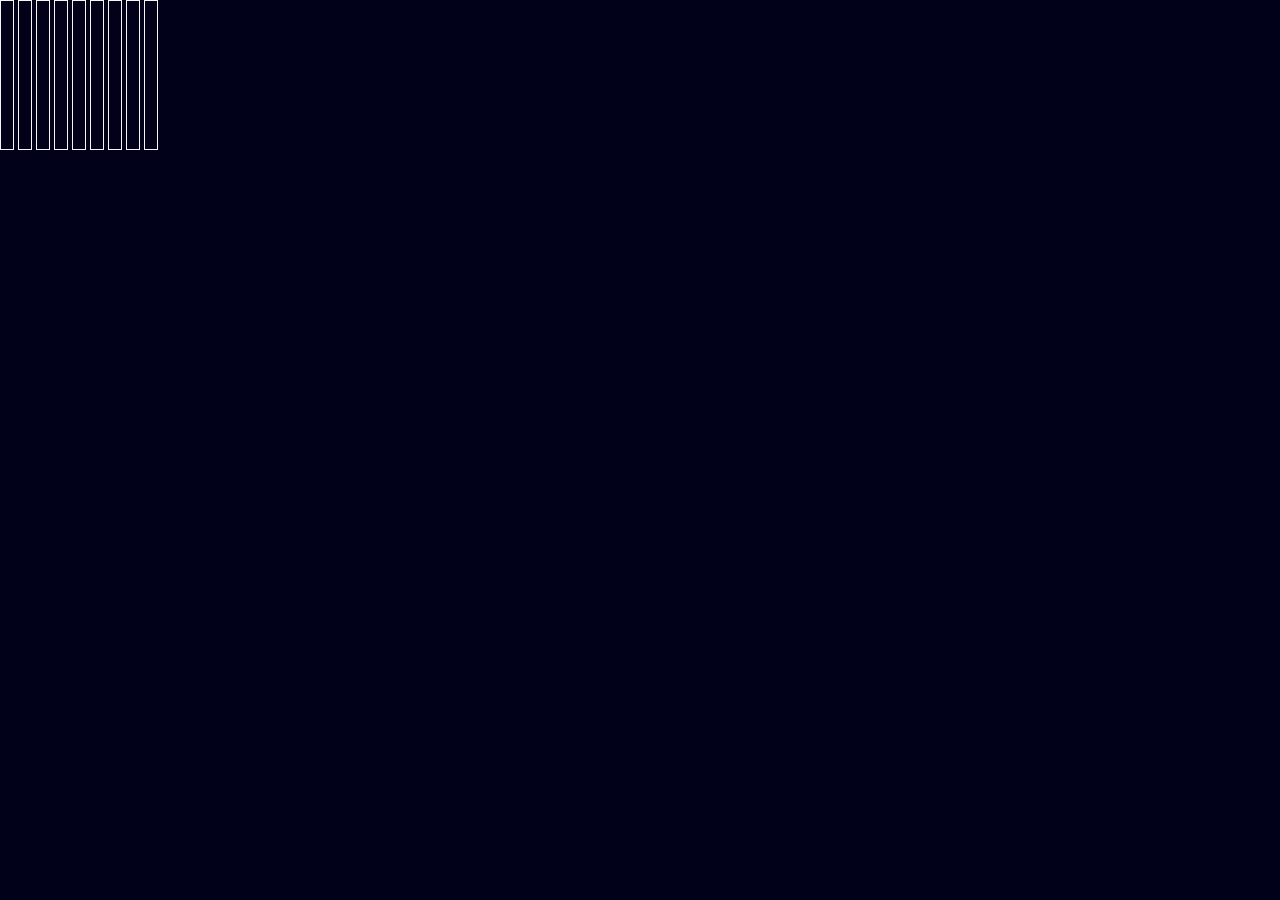
<file: tic-tac-toe.html>
<!DOCTYPE html>
<html lang="en">
<head>
    <meta name="viewport" content="width=  , initial-scale=1.0">
    <title>იქსიკი და ნოლიკი</title>
    <link href="https://cdn.jsdelivr.net/npm/bootstrap@5.3.2/dist/css/bootstrap.min.css" rel="stylesheet" integrity="sha384-T3c6CoIi6uLrA9TneNEoa7RxnatzjcDSCmG1MXxSR1GAsXEV/Dwwykc2MPK8M2HN" crossorigin="anonymous">  
      <link rel="stylesheet" href="./css/style.css">
</head>
<body>

     <div class="container">
          <div class="row">
         <input type="button" onclick=" bttn1(); funct1()" class="button col-4" id="btn1" value="">
         <input type="button" onclick=" bttn2(); funct1()" class="button col-4" id="btn2" value="">
         <input type="button" onclick=" bttn3(); funct1()" class="button col-4" id="btn3" value="">
         <input type="button" onclick=" bttn4(); funct1()" class="button col-4" id="btn4" value="">
         <input type="button" onclick=" bttn5(); funct1()" class="button col-4" id="btn5" value="">
         <input type="button" onclick=" bttn6(); funct1()" class="button col-4" id="btn6" value="">
         <input type="button" onclick=" bttn7(); funct1()" class="button col-4" id="btn7" value="">
         <input type="button" onclick=" bttn8(); funct1()" class="button col-4" id="btn8" value="">
         <input type="button" onclick=" bttn9(); funct1()" class="button col-4" id="btn9" value="">
         </div>
     </div> 

     <h3 id="print1"></h3>

     <!-- start importing js -->
    <script src="./js/tictactoe.js"></script>
     <!-- end importing js -->
</body>
</html>
</file>
<file: css/style.css>
body{
    margin: 0;
    padding: 0;
    background-color: rgb(1, 1, 26);
    color: white;
}
.button{
    background-color: transparent;
    color: white;
    border:  1px solid whitesmoke;
    height: 150px;
    font-size: 60px;
}
.container{
    width: 65% !important;
}
</file>
